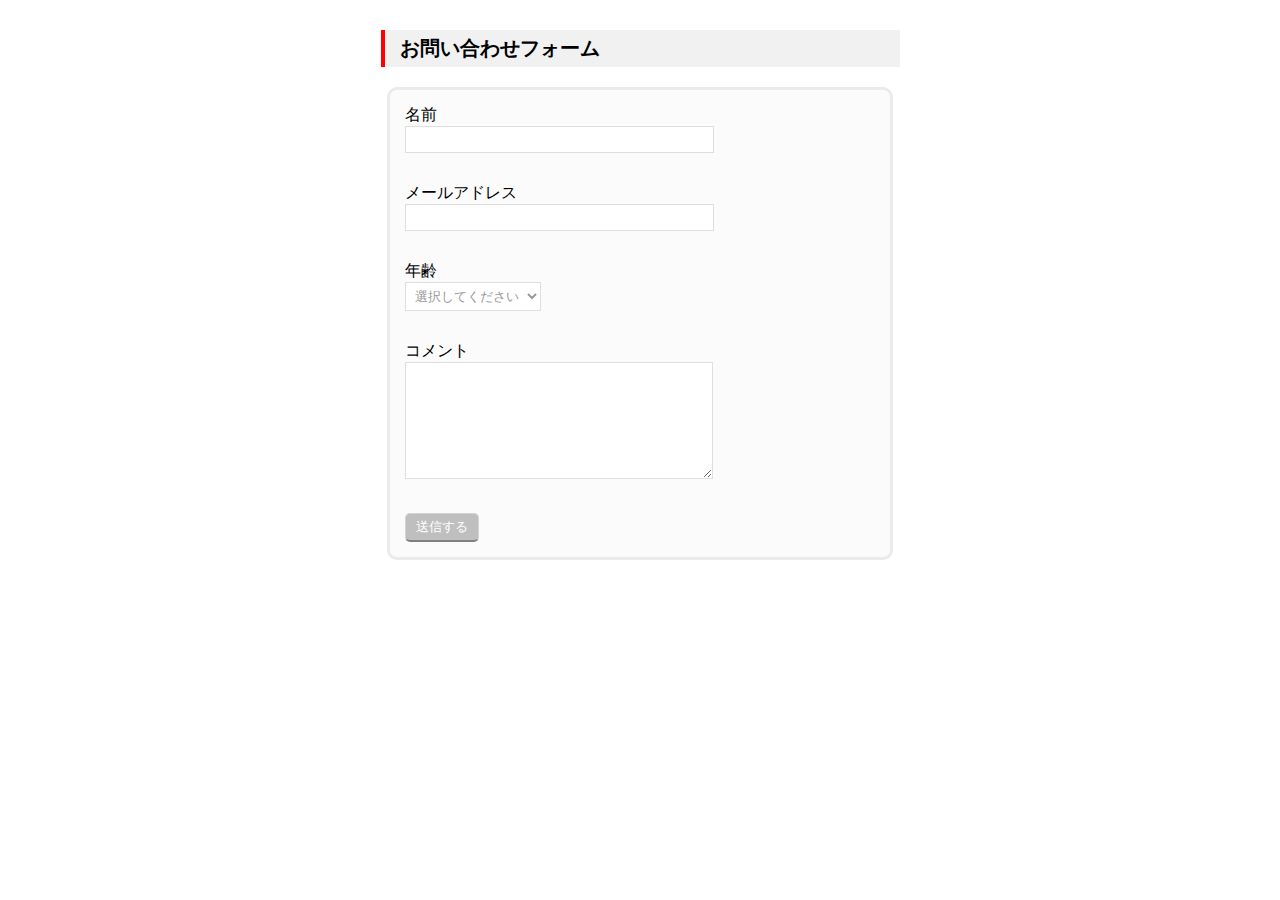
<file: index.html>
<!DOCTYPE html>
<html lang="ja">
    <head>
        <meta charset="utf-8">
        <title>お問い合わせフォームを作る</title>
        <link rel="stylesheet" type="text/css" href="style.css">
    </head>
    <body>
        <h1>お問い合わせフォーム</h1>
        <form method="post" action="mail_confirm.php">
            <div>
                <label>名前</label>
                <br>
                <input type="text" class="text" size="35" name="name">
            </div>
            <div>
                <label>メールアドレス</label>
                <br>
                <input type="text" class="text" size="35" name="mail">
            </div>
            <div>
                <label>年齢</label>
                <br>
                <select class="dropdown" name="age">
                    <option>選択してください</option>
                    <script>
                        for(var i =18; i<=65; i++){
                            document.write("<option value="+i+">" + i + "歳</option>");
                        }
                    </script>
                </select>
            </div>
            <div>
                <label>コメント</label>
                <br>
                <textarea cols="35" rows="7" name="comments"></textarea>
            </div>
            <div>
                <input type="submit" class="submit" value="送信する">
            </div>
        </form>
    </body>
</html>
</file>
<file: style.css>
body{
    font-family: "Hiragino Kaku Gothic ProN","メイリオ",sans-serif;
}
h1{
    margin: 0 auto;
    margin-top: 30px;
    margin-bottom: 20px;
    border-left: 4px red solid;
    background-color: #f1f1f1;
    padding-top: 5px;
    padding-bottom: 5px;
    padding-left: 15px;
    width: 500px;
    font-size: 20px;
}
form{
    margin: 0 auto;
    background-color: #fbfbfb;
    border: 3px #ebebeb solid;
    border-radius: 10px;
    width: 500px;
}
form div{
    padding: 15px;
}
.text, textarea, .dropdown{
    border: 1px solid #dfdfdf;
    padding: 5px;
    color: #999;
    background: #fff;
}
.submit{
    border: 1px solid lightgray;
    padding: 4px 10px;
    color: white;
    background-color: #bfbfbf;
    border-radius: 5px;
    border-bottom: solid 2px gray;
}
</file>
